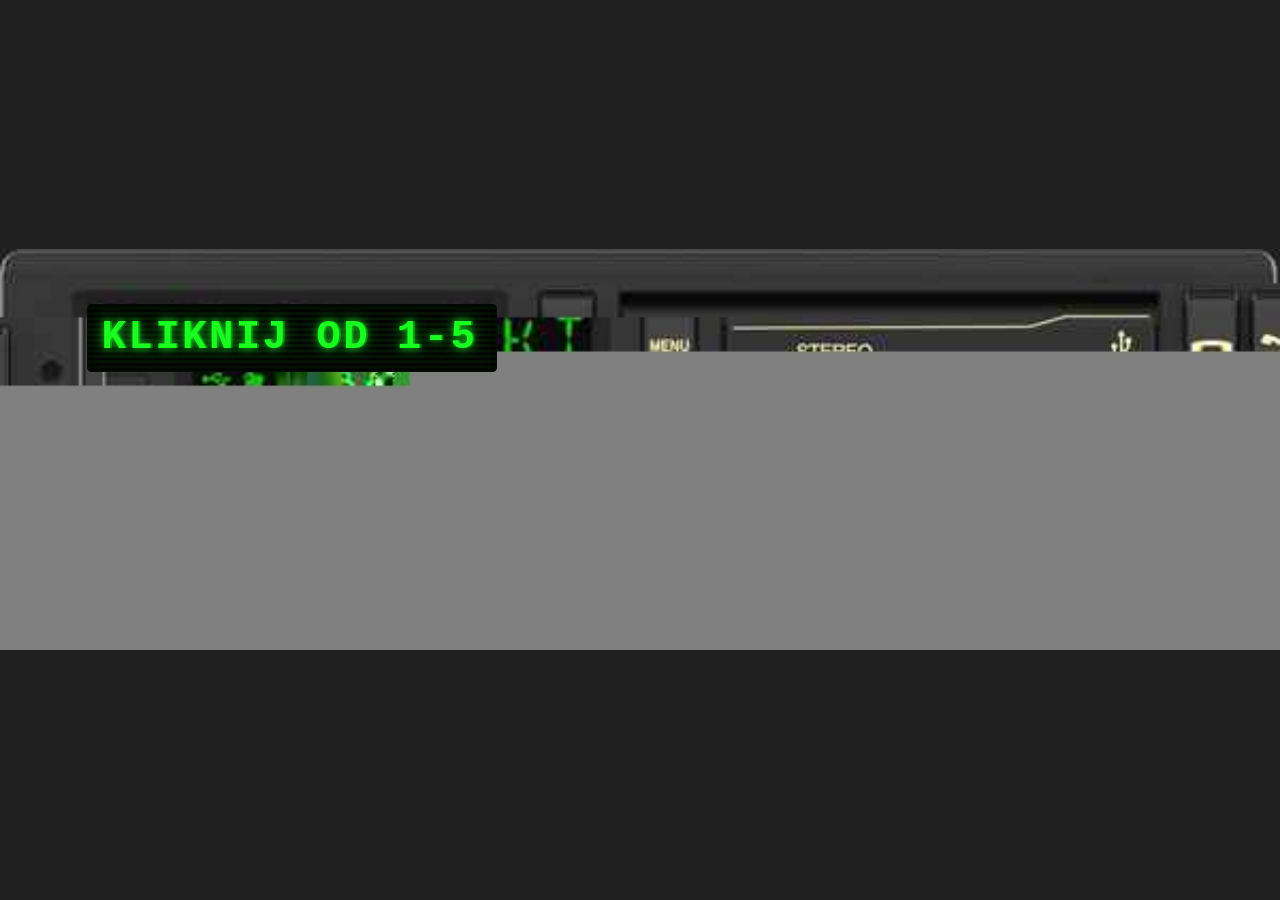
<file: index.html>
<!doctype html>
<html lang="pl">
  <head>
    <meta charset="utf-8">
    <meta name="viewport" content="width=device-width, initial-scale=1">
    <title>Radio menu</title>
    <link rel="stylesheet" href="styles.css">
  </head>
  <body>
    <main class="app-shell" aria-label="Interaktywne radio">
      <section class="radio-stage" aria-label="Menu kategorii">
        <img class="radio-image" src="assets/radio-mirex.jpg" alt="Radio Mirex z przyciskami 1-5">

        <div class="radio-display" aria-live="polite">
          <span id="displayText">KLIKNIJ OD 1-5</span>
        </div>

        <a
          class="station-hotspot station-1"
          href="https://www.typowymirek.pl/kategoria/koszulki"
          data-label="KOSZULKI"
          aria-label="Koszulki"
        ></a>
        <a
          class="station-hotspot station-2"
          href="https://www.typowymirek.pl/kategoria/bluzy"
          data-label="BLUZY"
          aria-label="Bluzy"
        ></a>
        <a
          class="station-hotspot station-3"
          href="https://www.typowymirek.pl/kategoria/zawieszki-zapachowe"
          data-label="ZAWIESZKI"
          aria-label="Zawieszki"
        ></a>
        <a
          class="station-hotspot station-4"
          href="https://www.typowymirek.pl/pl/c/Czapki-z-daszkiem/99"
          data-label="CZAPKI"
          aria-label="Czapki"
        ></a>
        <a
          class="station-hotspot station-5"
          href="https://www.typowymirek.pl/kategoria/ksiazka"
          data-label="KSIAZKI"
          aria-label="Ksiazki"
        ></a>
      </section>
    </main>

    <script src="script.js"></script>
  </body>
</html>
</file>
<file: styles.css>
:root {
  color-scheme: light;
  --display-green: #19ff20;
  --display-glow: rgba(25, 255, 32, 0.74);
  --highlight: rgba(255, 181, 48, 0.36);
}

* {
  box-sizing: border-box;
}

html,
body {
  min-height: 100%;
  margin: 0;
}

body {
  display: grid;
  place-items: center;
  min-height: 100vh;
  overflow-x: hidden;
  background: #202020;
  font-family: Arial, Helvetica, sans-serif;
}

.app-shell {
  width: min(100vw, 1680px);
  padding: 0;
}

.radio-stage {
  position: relative;
  width: 100%;
  container-type: inline-size;
}

.radio-image {
  display: block;
  width: 100%;
  height: auto;
  user-select: none;
  -webkit-user-drag: none;
}

.radio-display {
  position: absolute;
  left: 6.83%;
  top: 13.59%;
  width: 31.97%;
  height: 17.11%;
  display: flex;
  align-items: center;
  overflow: hidden;
  padding: 0 1.1%;
  border-radius: 0.35cqw;
  background:
    linear-gradient(rgba(0, 0, 0, 0.24) 50%, rgba(27, 255, 29, 0.06) 50%),
    #050705;
  background-size: 100% 0.42cqw, 100% 100%;
  box-shadow:
    inset 0 0 1.2cqw rgba(0, 0, 0, 0.95),
    inset 0 0 0.35cqw rgba(26, 255, 31, 0.13);
  pointer-events: none;
}

.radio-display span {
  display: inline-block;
  max-width: 100%;
  color: var(--display-green);
  font-family: "Courier New", Consolas, monospace;
  font-size: clamp(10px, 3.25cqw, 46px);
  font-weight: 800;
  letter-spacing: 0.06em;
  line-height: 1;
  text-transform: uppercase;
  white-space: nowrap;
  text-shadow:
    0 0 0.18em var(--display-glow),
    0 0 0.42em rgba(25, 255, 32, 0.42),
    0.045em 0 rgba(25, 255, 32, 0.34);
}

.station-hotspot {
  position: absolute;
  top: 54.98%;
  width: 5.29%;
  height: 29.65%;
  border-radius: 0.55cqw;
  cursor: pointer;
  outline: none;
}

.station-hotspot::after {
  content: "";
  position: absolute;
  inset: 8% 7%;
  border: 0.13cqw solid transparent;
  border-radius: 0.4cqw;
  transition: border-color 160ms ease, box-shadow 160ms ease, background 160ms ease;
}

.station-hotspot:hover::after,
.station-hotspot:focus-visible::after {
  border-color: var(--highlight);
  background: rgba(255, 190, 70, 0.08);
  box-shadow:
    0 0 0.55cqw rgba(255, 181, 48, 0.26),
    inset 0 0 0.75cqw rgba(255, 181, 48, 0.14);
}

.station-hotspot:active::after {
  transform: translateY(0.18cqw);
  background: rgba(255, 190, 70, 0.14);
}

.station-1 {
  left: 43.57%;
}

.station-2 {
  left: 50.2%;
}

.station-3 {
  left: 56.77%;
}

.station-4 {
  left: 63.37%;
}

.station-5 {
  left: 69.99%;
}
</file>
